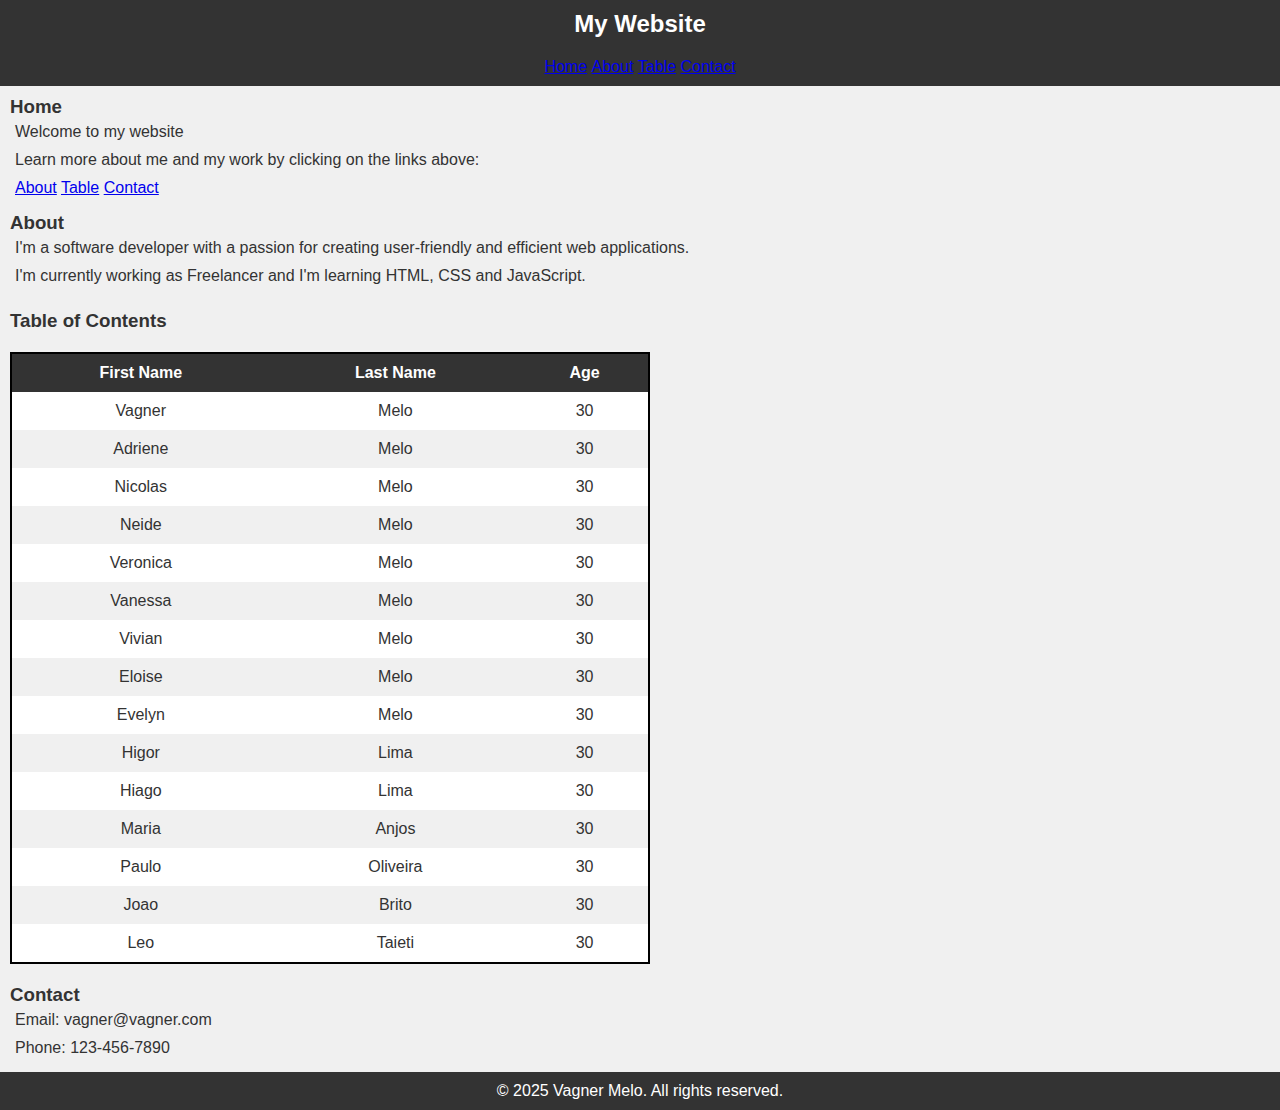
<file: index.html>
<!DOCTYPE html>
<html lang="en">
<head>
  <meta charset="UTF-8">
  <meta name="viewport" content="width=device-width, initial-scale=1.0">
  <title>Website</title>
  <link rel="stylesheet" href="styles.css">
</head>
<body>
  <header>
    <h1>My Website</h1>
  </header>
  <nav>
    <ul>
      <li><a href="#home" title="Home">Home</a></li>
      <li><a href="#about" title="About">About</a></li>
      <li><a href="#table" title="Table">Table</a></li>
      <li><a href="#contact" title="Contact">Contact</a></li>
    </ul>
  </nav>
  <main>
    <div class="home-container">
      <h3>Home</h3>
      <p>Welcome to my website</p>
      <p>Learn more about me and my work by clicking on the links above:</p>
      <div class="home-container-links">
        <a href="#about">About</a>
        <a href="#table">Table</a>
        <a href="#contact">Contact</a>
      </div>
    </div>
    <section id="about">
      <div class="about-container">
        <h3>About</h3>
        <p>I'm a software developer with a passion for creating user-friendly and efficient web applications.</p>
        <p>I'm currently working as Freelancer and I'm learning HTML, CSS and JavaScript.</p>
      </div>
    </section>
    <section id="table">
      <div class="table-container">
        <h3>Table of Contents</h3>
        <table>
          <thead>
            <tr>
              <th>First Name</th>
              <th> Last Name</th>
              <th>Age</th>
            </tr>
          </thead>
          <tbody>
            <tr>
              <td>Vagner</td>
              <td>Melo</td>
              <td>30</td>
            </tr>
            <tr>
              <td>Adriene</td>
              <td>Melo</td>
              <td>30</td>
            </tr>
            <tr>
              <td>Nicolas</td>
              <td>Melo</td>
              <td>30</td>
            </tr>
            <tr>
              <td>Neide</td>
              <td>Melo</td>
              <td>30</td>
              </tr>
            <tr>
              <td>Veronica</td>
              <td>Melo</td>
              <td>30</td>
            </tr>
            <tr>
              <td>Vanessa</td>
              <td>Melo</td>
              <td>30</td>
            </tr>
            <tr>
              <td>Vivian</td>
              <td>Melo</td>
              <td>30</td>
            </tr>
            <tr>
              <td>Eloise</td>
              <td>Melo</td>
              <td>30</td>
            </tr>
            <tr>
              <td>Evelyn</td>
              <td>Melo</td>
              <td>30</td>
            </tr>
            <tr>
              <td>Higor</td>
              <td>Lima</td>
              <td>30</td>
            </tr>
            <tr>
              <td>Hiago</td>
              <td>Lima</td>
              <td>30</td>
            </tr>
            <tr>
              <td>Maria</td>
              <td>Anjos</td>
              <td>30</td>
            </tr>
            <tr>
              <td>Paulo</td>
              <td>Oliveira</td>
              <td>30</td>
            </tr>
            <tr>
              <td>Joao</td>
              <td>Brito</td>
              <td>30</td>
            </tr>
            <tr>
              <td>Leo</td>
              <td>Taieti</td>
              <td>30</td>
            </tr>
          </tbody>
          </table>
      </div>
    </section>
    <section id="contact">
      <div class="contact-container">
        <h3>Contact</h3>
        <p>Email: vagner@vagner.com</p>
        <p>Phone: 123-456-7890</p>
      </div>
    </section>
  </main>
  <footer>
    <p>&copy; 2025 Vagner Melo. All rights reserved.</p>
  </footer>
</body>
</html>
</file>
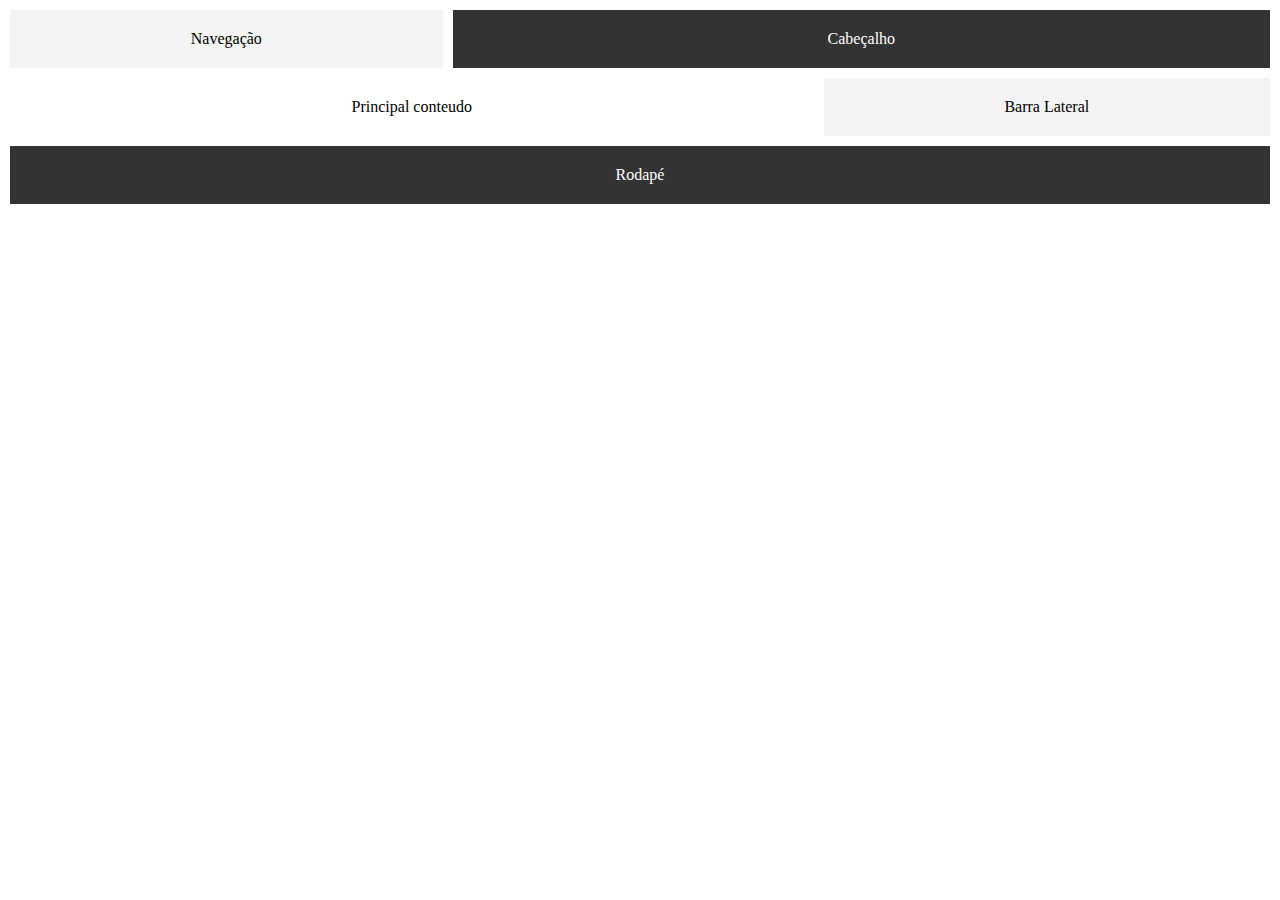
<file: Box Model/index.html>
<!DOCTYPE html>
<html lang="en">
<head>
  <meta charset="UTF-8">
  <meta name="viewport" content="width=device-width, initial-scale=1.0">
  <title>Document</title>
  <link rel="stylesheet" href="styles.css">
</head>
<body>
  <div class="container">
    <header class="header">Cabeçalho</header>
    <nav class="nav">Navegação</nav>
    <main class="main">Principal conteudo</main>
    <aside class="aside">Barra Lateral</aside>
    <footer class="footer">Rodapé</footer>
  </div>
</body>
</html>
</file>
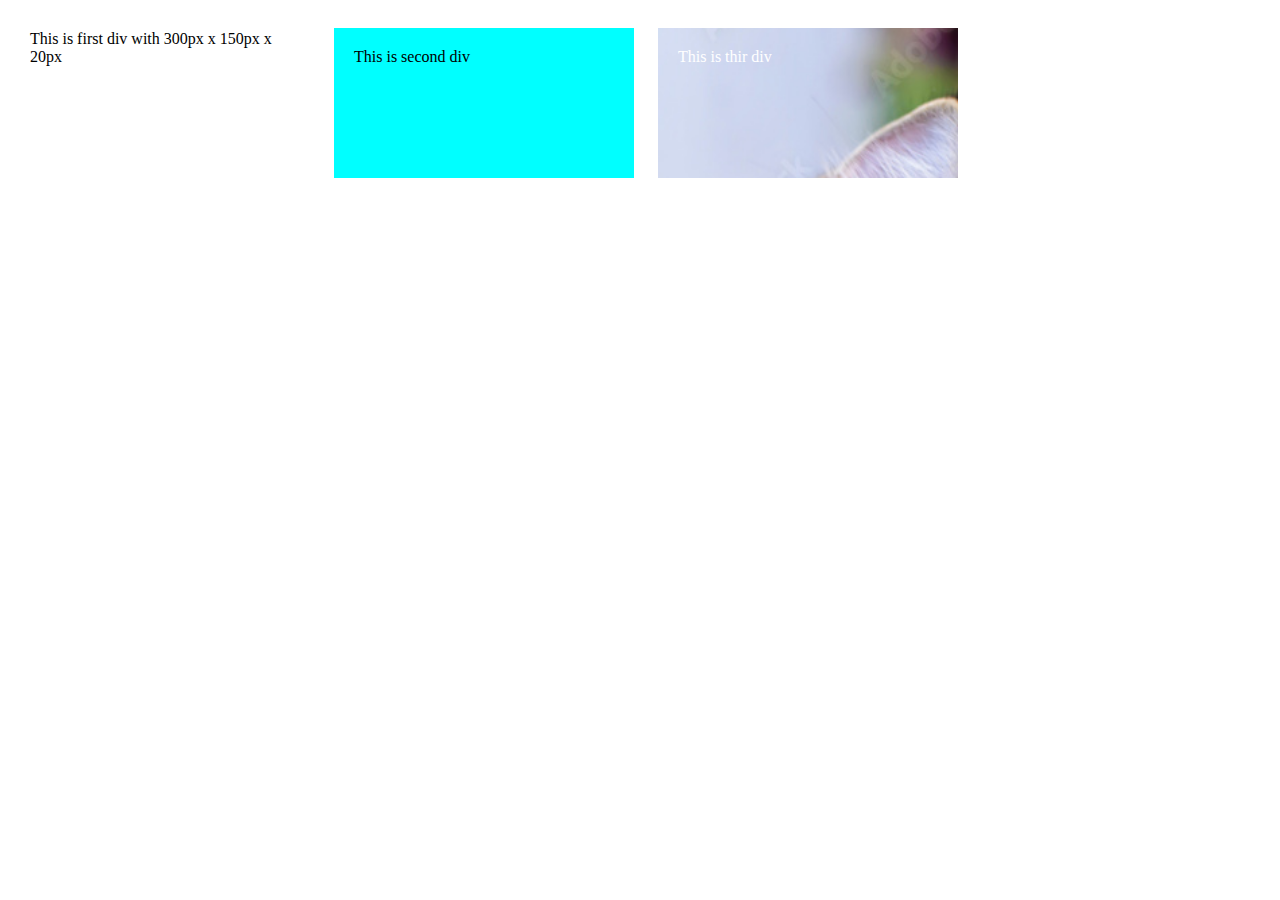
<file: Box Model/ex.html>
<!DOCTYPE html>
<html lang="en">
<head>
  <meta charset="UTF-8">
  <meta name="viewport" content="width=device-width, initial-scale=1.0">
  <title>Exercise</title>
  <link rel="stylesheet" href="stylesex.css">
</head>
<body>
  <div class="container">This is first div with 300px x 150px x 20px</div>
  <div class="container2">This is second div</div>
  <div class="container3">This is thir div</div>
</body>
</html>
</file>
<file: styles.css>
/* reset  */
* {
  margin: 0;
  padding: 0;
  box-sizing: border-box;
}

/* header */
header {
  background-color: #333;
  color: #fff;
  padding: 10px 0;
  text-align: center;
}

header h1 {
  font-size: 24px;
}

/* body */
body {
  font-family: 'Arial', sans-serif;
  background-color: #f0f0f0;
  color: #333;
  font-size: 16px;
}

/* nav */
nav {
  background-color: #333;
  color: #fff;
  padding: 10px 0;
  text-align: center;
}

nav ul {
  list-style-type: none;
}

nav ul li {
  display: inline;
}

/* home container */
.home-container {
  display: flex;
  flex-direction: column;
  align-items: left;
  margin: 10px;
}

.home-container p {
  margin: 5px;
}

.home-container-links {
  margin: 5px;
}
/* about container */

.about-container {
  display: flex;
  flex-direction: column;
  align-items: left;
  margin: 10px;
}

.about-container p{
  margin: 5px;
}


/* table section */
#table {
  display: flex;
  flex-direction: column;
  align-items: left;
}

/* table container */
.table-container {
 display: flex;
 flex-direction: column;
 align-items: left;
}

.table-container h3 {
  margin: 10px;
}

.table-container table {
  text-align: center;
  margin: 10px;
  border: 2px solid #000;
  border-collapse: collapse;
  width: 50%;
}

.table-container table th {
  background-color: #333;
  color: #fff;
  padding: 10px;
}

.table-container table td {
  padding: 10px;
}

.table-container table tr:nth-child(even) {
  background-color: #f0f0f0;
}

.table-container table tr:nth-child(odd) {
  background-color: #fff;
}

/* contact container */
.contact-container {
  display: flex;
  flex-direction: column;
  align-items: left;
  margin: 10px;
}

.contact-container p {
  margin: 5px;
}


/* footer */
footer {
  background-color: #333;
  color: #fff;
  padding: 10px 0;
  text-align: center;
}
</file>
<file: Box Model/styles.css>
/* Reset */
* {
  margin: 0;
  padding: 0;
  box-sizing: border-box;
}

/* Layout Container */
.container {
  display: grid;
  grid-template-areas:
    'nav header header'
    'main main aside'
    'footer footer footer';
  grid-gap: 10px;
  padding: 10px;
  text-align: center;
}

.header {
  grid-area: header;
  background-color: #333;
  color: #fff;
  padding: 20px;
}

.nav {
  grid-area: nav;
  background-color: #f4f4f4;
  padding: 20px;
}

.main {
  grid-area: main;
  background-color: #fff;
  padding: 20px;
}

.aside {
  grid-area: aside;
  background-color: #f4f4f4;
  padding: 20px;
}

.footer {
  grid-area: footer;
  background-color: #333;
  color: #fff;
  padding: 20px;
}
</file>
<file: Box Model/stylesex.css>
/* Reset */
* {
  margin: 0;
  padding: 0;
  box-sizing: border-box;
}

.container, .container2, .container3 {
  width: 300px;
  height: 150px;
  padding: 20px;
  border: 5px;
  margin: 10px;
  display: inline-block;
}

.container2 {
  background: cyan;
}

.container3 {
  background-image: url(cat.jpg);
  background-repeat: no-repeat;
  background-size: cover;
  background-position: center;
  background-attachment: fixed;
  color: white;
}
</file>
